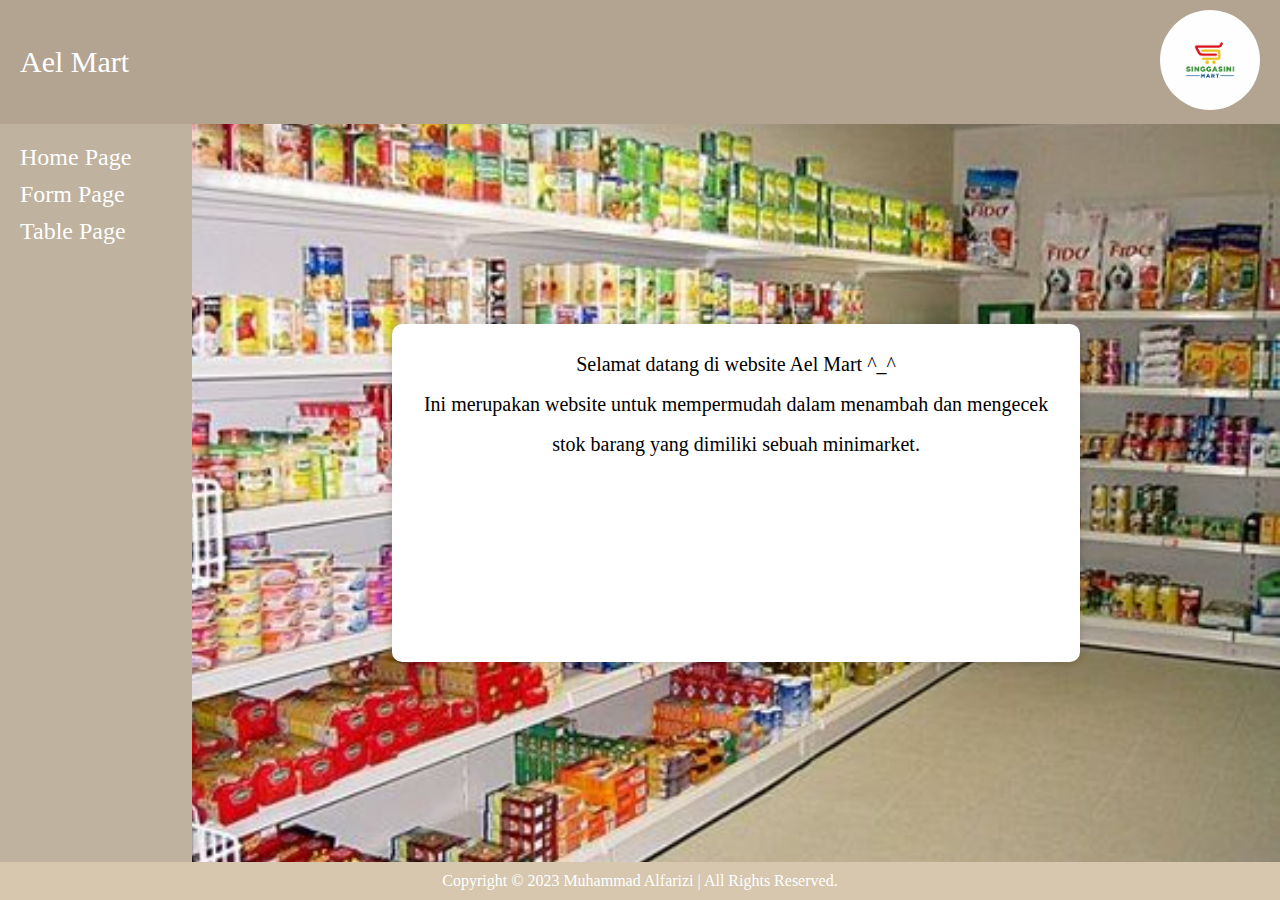
<file: index.html>
<!DOCTYPE html>
<html lang="en">

<head>
    <meta charset="UTF-8">
    <meta name="viewport" content="width=device-width, initial-scale=1.0">
    <link rel="stylesheet" href="./public/index.css">
    <title>Ael Mart | Home Page</title>
</head>

<body>
    <header class="header">
        <div class="title">
            <a href="./index.html">Ael Mart</a></div>
        <div class="logo">
            <a href="./index.html">
            <img src="./public/logo.png" alt="ael"></a>
        </div>
    </header>
    <div class="body">
        <div class="sidebar">
            <nav class="navbar">
                <li><a href="index.html" class="menu">Home Page</a></li>
                <li><a href="form.html" class="menu">Form Page</a></li>
                <li><a href="table.html" class="menu">Table Page</a></li>
            </nav>
        </div>
        <div class="konten">
            <center><p> Selamat datang di website Ael Mart ^_^</p>
            <p> Ini merupakan website untuk mempermudah dalam menambah dan mengecek
                stok barang yang dimiliki sebuah minimarket.</p></center>
            </div>
    </div>
    <footer class="footer"> <p>Copyright &copy; 2023 Muhammad Alfarizi | All Rights Reserved.</p></footer>
</body>

</html>
</file>
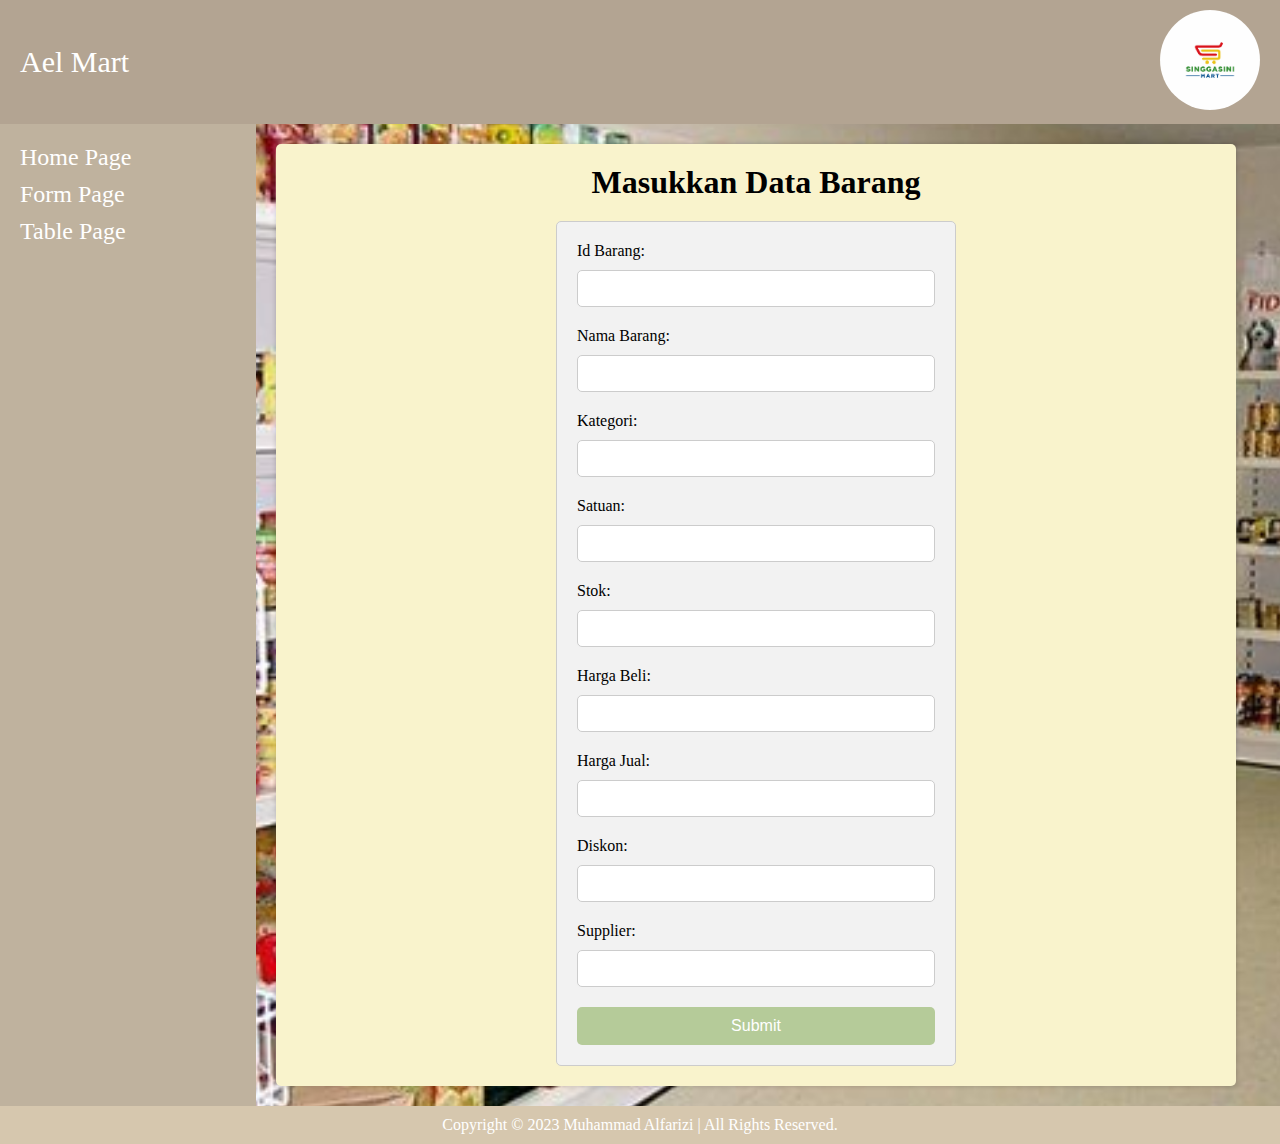
<file: form.html>
<!DOCTYPE html>
<html lang="en">

<head>
    <meta charset="UTF-8">
    <meta name="viewport" content="width=device-width, initial-scale=1.0">
    <link rel="stylesheet" href="./public/form.css">
    <title>Ael Mart | Form Page</title>
</head>

<body>
    <header class="header">
        <div class="title">
            <a href="./index.html">Ael Mart</a></div>
        <div class="logo">
            <a href="./index.html">
            <img src="./public/logo.png" alt="ael"></a>
        </div>
    </header>
    <div class="body">
        <div class="sidebar">
            <nav class="navbar">
                <li><a href="index.html" class="menu">Home Page</a></li>
                <li><a href="form.html" class="menu">Form Page</a></li>
                <li><a href="table.html" class="menu">Table Page</a></li>
            </nav>
        </div>

        <div class="konten form">
            <h1 style="text-align: center; padding-bottom: 20px;">Masukkan Data Barang</h1>
            <form id="productForm">
                <label for="id">Id Barang:</label>
                <input type="text" id="id" name="id" required><br>

                <label for="nama">Nama Barang:</label>
                <input type="text" id="nama" name="nama" required><br>

                <label for="kategori">Kategori:</label>
                <input type="text" id="kategori" name="kategori" required><br>

                <label for="satuan">Satuan:</label>
                <input type="text" id="satuan" name="satuan" required><br>

                <label for="stok">Stok:</label>
                <input type="text" id="stok" name="stok" required><br>

                <label for="beli">Harga Beli:</label>
                <input type="text" id="beli" name="beli" required><br>

                <label for="jual">Harga Jual:</label>
                <input type="text" id="jual" name="jual" required><br>

                <label for="diskon">Diskon:</label>
                <input type="text" id="diskon" name="diskon" required><br>

                <label for="supplier">Supplier:</label>
                <input type="text" id="supplier" name="supplier" required><br>
                <button type="submit">Submit</button>
            </form>

        </div>
    </div>
    <footer class="footer">
        <p>Copyright &copy; 2023 Muhammad Alfarizi | All Rights Reserved.</p>
    </footer>
    <script src="./public/form.js"></script>
</body>

</html>
</file>
<file: public/index.css>
* {
    margin: 0;
    padding: 0;
    box-sizing: border-box;
}

/* Body Styling */
body {
    background-image: url(minimarket.jpg);
    background-size: cover;
    display: flex;
    flex-direction: column;
    min-height: 100vh;
    margin: 0;
    padding: 0;
}


/* Header Styling */
.header {
    font-family: 'Trebuchet MS';
    background-color: #B3A492;
    color: #fff;
    display: flex;
    justify-content: space-between;
    align-items: center;
    padding: 10px 20px;
}

.header .title {
    font-size: 30px;
}
.header .title a{
    color: #fff;
    text-decoration: none;
}
.header .title a:hover{
    background-color: #DADDB1;
    border-radius: 5px;
}
.header .logo img {
    width: 100px;
    height: 100px;
    border-radius: 50px;
}

/* Sidebar Styling */
.sidebar {
    font-family: 'Trebuchet MS';
    font-size: 24px;
    background-color: #BFB29E;
    color: #fff;
    width: 20%;
    float: left;
    padding: 20px;
}

.sidebar .navbar {
    list-style: none;
}

.sidebar .menu {
    margin-bottom: 10px;
    text-decoration: none;
    color: #fff;
    display: block;
}

.sidebar .menu:hover {
    background-color: #DADDB1;
    border-radius: 5px;
}

/* Content Styling */
.konten {
    width: 75%;
    margin: 200px;
    background-color: #fff;
    padding: 20px;
    border-radius: 10px;
    box-shadow: 0 0 10px rgba(0, 0, 0, 0.2);
}

.konten p {
    font-size: 20px;
    line-height: 2;
}
.body {
    flex-grow: 1;
    display: flex;
}

/* Footer Styling */
.footer {
    margin-top: auto;
    background-color: #D6C7AE;
    color: #fff;
    text-align: center;
    padding: 10px 0;
}


/* Responsive Styling */
@media (max-width: 768px) {
    .sidebar {
        width: 100%;
    }
}
</file>
<file: public/form.css>
* {
    margin: 0;
    padding: 0;
    box-sizing: border-box;
}

body {
    background-image: url(minimarket.jpg);
    background-size: cover;
    display: flex;
    flex-direction: column;
    min-height: 100vh;
    margin: 0;
    padding: 0;
}

.header {
    font-family: 'Trebuchet MS';
    background-color: #B3A492;
    color: #fff;
    display: flex;
    justify-content: space-between;
    align-items: center;
    padding: 10px 20px;
}

.header .title {
    font-size: 30px;
}
.header .title a{
    color: #fff;
    text-decoration: none;
}
.header .title a:hover{
    background-color: #DADDB1;
    border-radius: 5px;
}
.header .logo img {
    width: 100px;
    height: 100px;
    border-radius: 50px;
}

.sidebar {
    font-family: 'Trebuchet MS';
    font-size: 24px;
    background-color: #BFB29E;
    color: #fff;
    width: 20%;
    float: left;
    padding: 20px;
}

.sidebar .navbar {
    list-style: none;
}

.sidebar .menu {
    margin-bottom: 10px;
    text-decoration: none;
    color: #fff;
    display: block;
}

.sidebar .menu:hover {
    background-color: #DADDB1;
    border-radius: 5px;
}

.konten {
    width: 75%;
    margin: 20px;
    background-color: #F9F3CC;
    padding: 20px;
    border-radius: 5px;
    box-shadow: 0 0 5px rgba(0, 0, 0, 0.2);
}

form {
    max-width: 400px;
    margin: 0 auto;
    padding: 20px;
    background: #f2f2f2;
    border: 1px solid #ccc;
    border-radius: 5px;
}

label {
    display: block;
    margin-bottom: 10px;
}

input[type="text"] {
    width: 100%;
    padding: 10px;
    margin-bottom: 20px;
    border: 1px solid #ccc;
    border-radius: 5px;
}

button[type="submit"] {
    display: block;
    width: 100%;
    padding: 10px;
    background: #B5CB99;
    color: #fff;
    border: none;
    border-radius: 5px;
    cursor: pointer;
    font-size: 16px;
}

button[type="submit"]:hover {
    background: #445D48;
}

.body {
    flex-grow: 1;
    display: flex;
}

.footer {
    margin-top: auto;
    background-color: #D6C7AE;
    color: #fff;
    text-align: center;
    padding: 10px 0;
}

@media (max-width: 768px) {
    .sidebar {
        width: 100%;
    }
}
</file>
